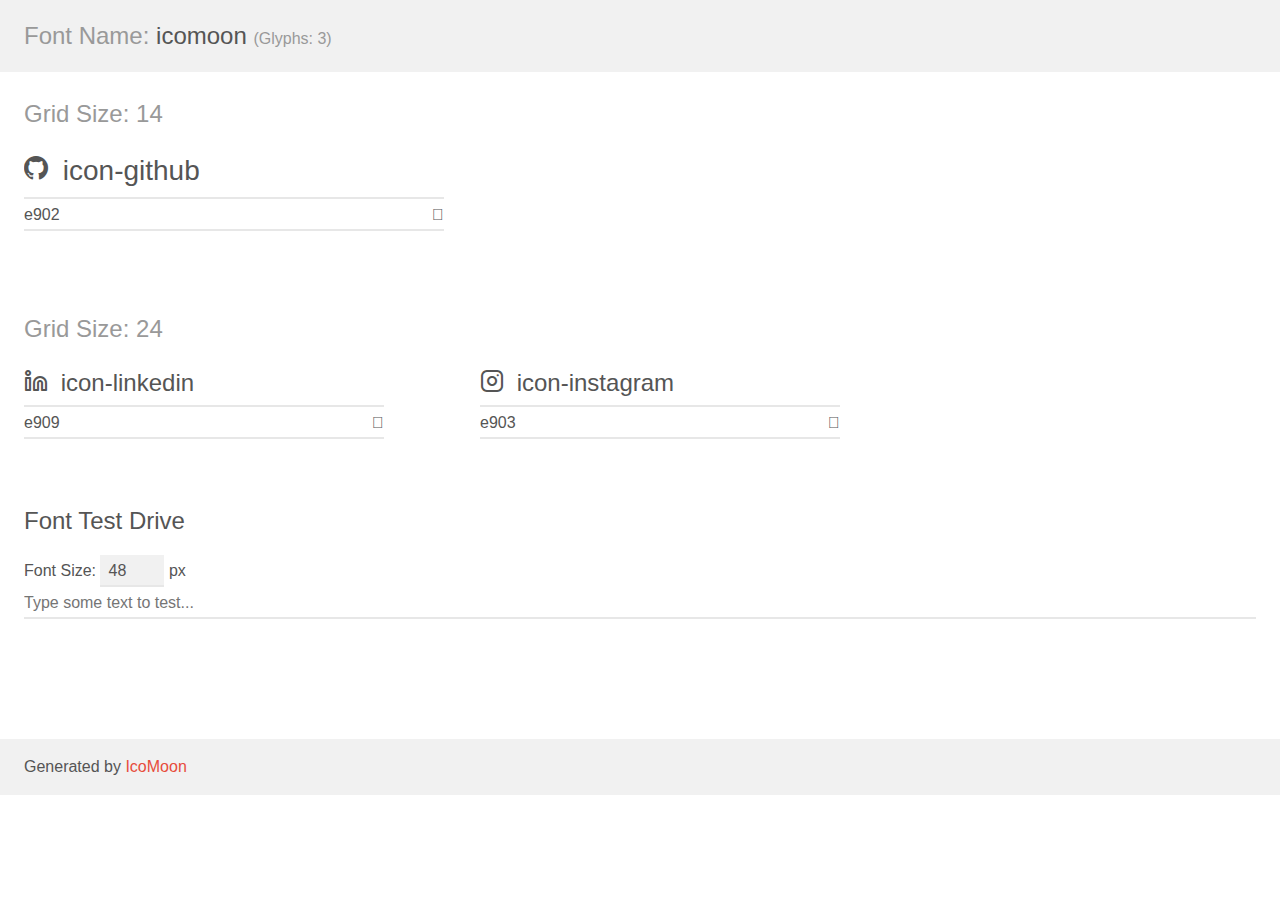
<file: icone_redes_sociais/demo.html>
<!doctype html>
<html>
<head>
    <meta charset="utf-8">
    <title>IcoMoon Demo</title>
    <meta name="description" content="An Icon Font Generated By IcoMoon.io">
    <meta name="viewport" content="width=device-width, initial-scale=1">
    <link rel="stylesheet" href="demo-files/demo.css">
    <link rel="stylesheet" href="style.css"></head>
<body>
    <div class="bgc1 clearfix">
        <h1 class="mhmm mvm"><span class="fgc1">Font Name:</span> icomoon <small class="fgc1">(Glyphs:&nbsp;3)</small></h1>
    </div>
    <div class="clearfix mhl ptl">
        <h1 class="mvm mtn fgc1">Grid Size: 14</h1>
        <div class="glyph fs1">
            <div class="clearfix bshadow0 pbs">
                <span class="icon-github"></span>
                <span class="mls"> icon-github</span>
            </div>
            <fieldset class="fs0 size1of1 clearfix hidden-false">
                <input type="text" readonly value="e902" class="unit size1of2" />
                <input type="text" maxlength="1" readonly value="&#xe902;" class="unitRight size1of2 talign-right" />
            </fieldset>
            <div class="fs0 bshadow0 clearfix hidden-true">
                <span class="unit pvs fgc1">liga: </span>
                <input type="text" readonly value="" class="liga unitRight" />
            </div>
        </div>
    </div>
    <div class="clearfix mhl ptl">
        <h1 class="mvm mtn fgc1">Grid Size: 24</h1>
        <div class="glyph fs2">
            <div class="clearfix bshadow0 pbs">
                <span class="icon-linkedin"></span>
                <span class="mls"> icon-linkedin</span>
            </div>
            <fieldset class="fs0 size1of1 clearfix hidden-false">
                <input type="text" readonly value="e909" class="unit size1of2" />
                <input type="text" maxlength="1" readonly value="&#xe909;" class="unitRight size1of2 talign-right" />
            </fieldset>
            <div class="fs0 bshadow0 clearfix hidden-true">
                <span class="unit pvs fgc1">liga: </span>
                <input type="text" readonly value="" class="liga unitRight" />
            </div>
        </div>
        <div class="glyph fs2">
            <div class="clearfix bshadow0 pbs">
                <span class="icon-instagram"></span>
                <span class="mls"> icon-instagram</span>
            </div>
            <fieldset class="fs0 size1of1 clearfix hidden-false">
                <input type="text" readonly value="e903" class="unit size1of2" />
                <input type="text" maxlength="1" readonly value="&#xe903;" class="unitRight size1of2 talign-right" />
            </fieldset>
            <div class="fs0 bshadow0 clearfix hidden-true">
                <span class="unit pvs fgc1">liga: </span>
                <input type="text" readonly value="" class="liga unitRight" />
            </div>
        </div>
    </div>

    <!--[if gt IE 8]><!-->
    <div class="mhl clearfix mbl">
        <h1>Font Test Drive</h1>
        <label>
            Font Size: <input id="fontSize" type="number" class="textbox0 mbm"
            min="8" value="48" />
            px
        </label>
        <input id="testText" type="text" class="phl size1of1 mvl"
        placeholder="Type some text to test..." value=""/>
        <div id="testDrive" class="icon-" style="font-family: icomoon">&nbsp;
        </div>
    </div>
    <!--<![endif]-->
    <div class="bgc1 clearfix">
        <p class="mhl">Generated by <a href="https://icomoon.io/app">IcoMoon</a></p>
    </div>

    <script src="demo-files/demo.js"></script>
</body>
</html>
</file>
<file: icone_redes_sociais/demo-files/demo.css>
body {
  padding: 0;
  margin: 0;
  font-family: sans-serif;
  font-size: 1em;
  line-height: 1.5;
  color: #555;
  background: #fff;
}
h1 {
  font-size: 1.5em;
  font-weight: normal;
}
small {
  font-size: .66666667em;
}
a {
  color: #e74c3c;
  text-decoration: none;
}
a:hover, a:focus {
  box-shadow: 0 1px #e74c3c;
}
.bshadow0, input {
  box-shadow: inset 0 -2px #e7e7e7;
}
input:hover {
  box-shadow: inset 0 -2px #ccc;
}
input, fieldset {
  font-family: sans-serif;
  font-size: 1em;
  margin: 0;
  padding: 0;
  border: 0;
}
input {
  color: inherit;
  line-height: 1.5;
  height: 1.5em;
  padding: .25em 0;
}
input:focus {
  outline: none;
  box-shadow: inset 0 -2px #449fdb;
}
.glyph {
  font-size: 16px;
  width: 15em;
  padding-bottom: 1em;
  margin-right: 4em;
  margin-bottom: 1em;
  float: left;
  overflow: hidden;
}
.liga {
  width: 80%;
  width: calc(100% - 2.5em);
}
.talign-right {
  text-align: right;
}
.talign-center {
  text-align: center;
}
.bgc1 {
  background: #f1f1f1;
}
.fgc1 {
  color: #999;
}
.fgc0 {
  color: #000;
}
p {
  margin-top: 1em;
  margin-bottom: 1em;
}
.mvm {
  margin-top: .75em;
  margin-bottom: .75em;
}
.mtn {
  margin-top: 0;
}
.mtl, .mal {
  margin-top: 1.5em;
}
.mbl, .mal {
  margin-bottom: 1.5em;
}
.mal, .mhl {
  margin-left: 1.5em;
  margin-right: 1.5em;
}
.mhmm {
  margin-left: 1em;
  margin-right: 1em;
}
.mls {
  margin-left: .25em;
}
.ptl {
  padding-top: 1.5em;
}
.pbs, .pvs {
  padding-bottom: .25em;
}
.pvs, .pts {
  padding-top: .25em;
}
.unit {
  float: left;
}
.unitRight {
  float: right;
}
.size1of2 {
  width: 50%;
}
.size1of1 {
  width: 100%;
}
.clearfix:before, .clearfix:after {
  content: " ";
  display: table;
}
.clearfix:after {
  clear: both;
}
.hidden-true {
  display: none;
}
.textbox0 {
  width: 3em;
  background: #f1f1f1;
  padding: .25em .5em;
  line-height: 1.5;
  height: 1.5em;
}
#testDrive {
  display: block;
  padding-top: 24px;
  line-height: 1.5;
}
.fs0 {
  font-size: 16px;
}
.fs1 {
  font-size: 28px;
}
.fs2 {
  font-size: 24px;
}
</file>
<file: icone_redes_sociais/style.css>
@font-face {
  font-family: 'icomoon';
  src:  url('fonts/icomoon.eot?ounng1');
  src:  url('fonts/icomoon.eot?ounng1#iefix') format('embedded-opentype'),
    url('fonts/icomoon.ttf?ounng1') format('truetype'),
    url('fonts/icomoon.woff?ounng1') format('woff'),
    url('fonts/icomoon.svg?ounng1#icomoon') format('svg');
  font-weight: normal;
  font-style: normal;
  font-display: block;
}

[class^="icon-"], [class*=" icon-"] {
  /* use !important to prevent issues with browser extensions that change fonts */
  font-family: 'icomoon' !important;
  speak: never;
  font-style: normal;
  font-weight: normal;
  font-variant: normal;
  text-transform: none;
  line-height: 1;

  /* Better Font Rendering =========== */
  -webkit-font-smoothing: antialiased;
  -moz-osx-font-smoothing: grayscale;
}

.icon-github:before {
  content: "\e902";
}
.icon-linkedin:before {
  content: "\e909";
}
.icon-instagram:before {
  content: "\e903";
}
</file>
